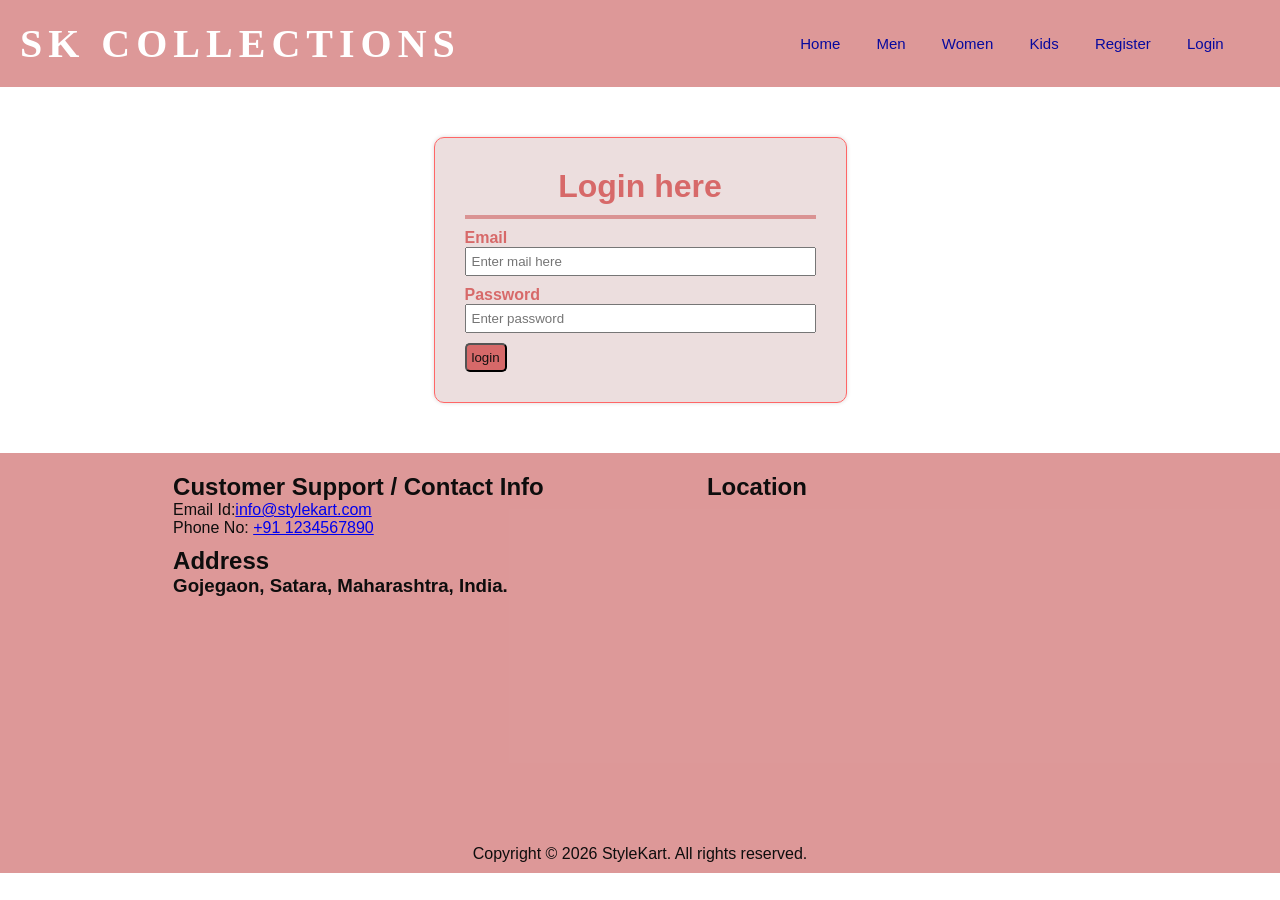
<file: Login.html>
<!DOCTYPE html>
<html lang="en">
<head>
    <meta charset="UTF-8">
    <meta name="viewport" content="width=device-width,initial-scale=1.0">
    <title>Login Page</title>
    <link rel="stylesheet" href="style.css">
</head>
<body>
    <header>
        <h1>SK COLLECTIONS</h1>
       <nav>
                <a href="index.html">Home</a>
                <a href="Men.html">Men</a>
                <a href="Women.html">Women</a>
                <a href="Kids.html">Kids</a>
                <a href="Register.html">Register</a>
                <a href="Login.html">Login</a>
</nav>
    </header>
    <main>
        <div class="form-container">
            <form action="post">
                <h1>Login here</h1>
                <label>Email</label>
                <input type="email" placeholder="Enter mail here"><br>
                <label>Password</label>
                <input type="password" placeholder="Enter password"><br>
                <input type="submit" value="login" class="btn-submit">
            </form>
        </div>  
    </main>
      <footer>
    <div>   
        <h2>Customer Support / Contact Info</h2>
        Email Id:<a href="mailto:info@stylekart.com">info@stylekart.com</a><br>
        Phone No: <a href="tel:+91 1234567890">+91 1234567890</a>
            <h2>Address</h2>
            <h3>Gojegaon, Satara, Maharashtra, India.</h3>
        </div>
        <div>
            <h2>Location</h2>
            <iframe src="https://www.google.com/maps/embed?pb=!1m18!1m12!1m3!1d2901.571398435448!2d74.10376484509072!3d17.64932124598907!2m3!1f0!2f0!3f0!3m2!1i1024!2i768!4f13.1!3m3!1m2!1s0x3bc23100583c040b%3A0x5bffd83dbb81ffa1!2sGojegoan!5e0!3m2!1sen!2sin!4v1791557931810!5m2!1sen!2sin" width="400" height="300" style="border:0;" allowfullscreen="" loading="lazy" referrerpolicy="strict-origin-when-cross-origin"></iframe>
        </div>
    </footer>
    <footer>
        <p align="center">Copyright &copy; 2026 StyleKart. All rights reserved.</p>
    </footer>
</body>
</html>
</file>
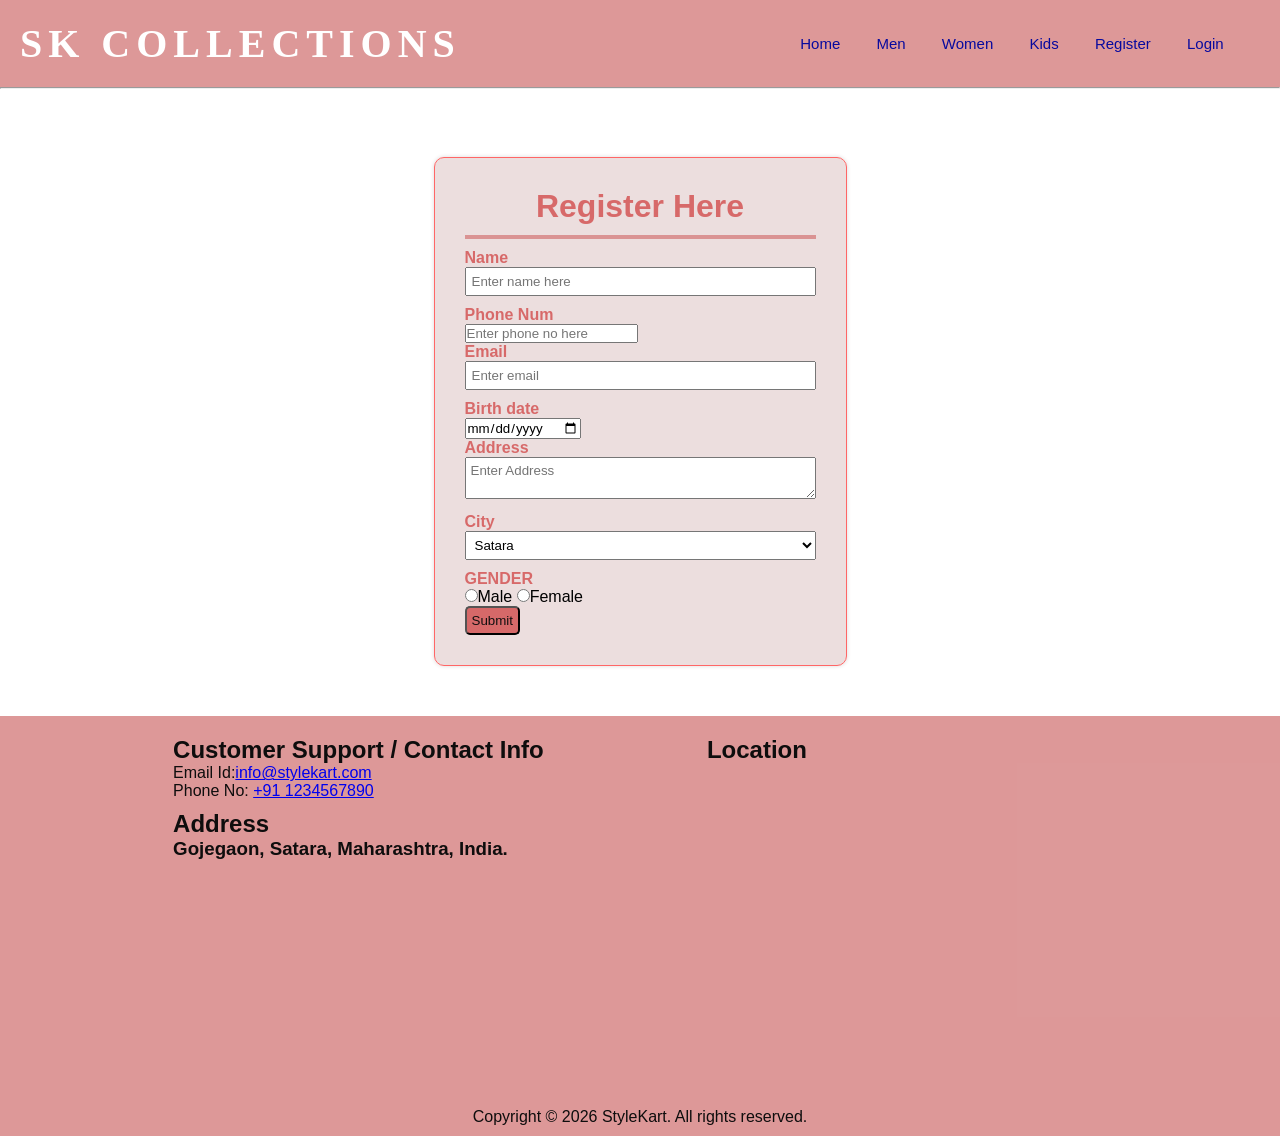
<file: Register.html>
<!DOCTYPE html>
<html lang="en">
<head>
    <meta charset="UTF-8">
    <meta name="viewport" content="width=device-width,initial-scale=1.0">
    <title>Register</title>
    <link rel="stylesheet" href="style.css">
</head>
<body>
    <header>
         <h1>SK COLLECTIONS</h1>
       <nav>
                <a href="index.html">Home</a>
                <a href="Men.html">Men</a>
                <a href="Women.html">Women</a>
                <a href="Kids.html">Kids</a>
                <a href="Register.html">Register</a>
                <a href="Login.html">Login</a>
</nav>
    </header>
    <main>
        <hr><br>
        <div class="form-container">
            <form action="post">
                <h1>Register Here</h1>
                <label>Name</label>
                <input type="text" placeholder="Enter name here">
                <br>
                <label>Phone Num</label>
                <input type="number" placeholder="Enter phone no here">
                <br>
                <label>Email</label>
                <input type="email" placeholder="Enter email">
                <br>
                <label>Birth date</label>
                <input type="date"><br>
                <label>Address</label>
                <textarea placeholder="Enter Address"></textarea>
                <br>
                <label>City</label>
                <select>
                    <option>Satara</option>
                    <option>Pune</option>
                    <option>Kolhapur</option>
                </select><br>
                <LABel>GENDER</LABel>
                <input type="radio" name="Gender" value="male">Male
                <input type="radio" name="Gender" value="female">Female<br>
                <input type="submit" class="btn-submit">
            </form>
        </div>

    </main>
   <footer>
    <div>   
        <h2>Customer Support / Contact Info</h2>
        Email Id:<a href="mailto:info@stylekart.com">info@stylekart.com</a><br>
        Phone No: <a href="tel:+91 1234567890">+91 1234567890</a>
            <h2>Address</h2>
            <h3>Gojegaon, Satara, Maharashtra, India.</h3>
        </div>
        <div>
            <h2>Location</h2>
            <iframe src="https://www.google.com/maps/embed?pb=!1m18!1m12!1m3!1d2901.571398435448!2d74.10376484509072!3d17.64932124598907!2m3!1f0!2f0!3f0!3m2!1i1024!2i768!4f13.1!3m3!1m2!1s0x3bc23100583c040b%3A0x5bffd83dbb81ffa1!2sGojegoan!5e0!3m2!1sen!2sin!4v1791557931810!5m2!1sen!2sin" width="400" height="300" style="border:0;" allowfullscreen="" loading="lazy" referrerpolicy="strict-origin-when-cross-origin"></iframe>
        </div>
    </footer>
    <footer>
        <p align="center">Copyright &copy; 2026 StyleKart. All rights reserved.</p>
    </footer>
</body>
</html>
</file>
<file: style.css>
*{
    box-sizing:border-box;
    padding:0px;
    margin:0px;
    font-family:Arial, Helvetica, sans-serif;
}
header{
    display:flex;
    justify-content:space-between;
    align-items:center ;
    padding: 20px;
    background-color:rgba(215, 135, 135, 0.851);
    color: white;
}
header h1{
    font-family: 'Times New Roman', Times, serif;
    font-size: 40px;
    /* text-shadow: white 0px 0px 5px,white 0px 0px 10px; */
    letter-spacing: 6px;
}
header nav{
    width:40%;
    display:flex;
    justify-content: space-evenly;
}

header nav a{
    color: rgb(7, 9, 158);
    text-decoration: none;
    font-size: 15px;
}

header nav a:hover{
    text-decoration: underline;
    color: rgb(23, 69, 221);
}
footer{
    display: flex;
    justify-content: space-evenly;
    background-color:rgba(215, 135, 135, 0.851);
    /* border: groove 5px black; */
    padding: 10px;
    color: rgb(14, 13, 13);
}
footer div h2{
    margin-top: 10px;
}
footer div iframe{
    margin-top: 20px;
}
/* footer div a{
    color: white;
} */
.menu-header
{
    font-family: 'Times New Roman', Times, serif;
    font-size: 40px;
    text-shadow: white 0px 0px 10px,white 0px 0px 15px;
    letter-spacing :5px;
    padding : 20px;
    background-color: #F8F9FA ;
    text-align: center;
}

.menu-container
{
    padding: 10px;
    display: flex;
    flex-direction: row;
    flex-wrap:wrap;
    justify-content: space-evenly;
    gap: 30px;
    width: 70%;
    margin: auto auto;
}

.menu{
    background-color: #F8F9FA ;
    border: solid 2px rgb(240, 226, 226);
    padding: 10px;
    border-radius: 10px ;
    transition: 1s;
    line-height: 30px;
}

.menu:hover{
    transform: translateY(-10px);
    box-shadow: 0px 5px 0px gray;

}
.btn{
    padding: 10px;
    color: white;
    font-weight: bold;
    border-radius: 5px;
    text-decoration:none ;
}

.btn-primary{
    background-color: rgb(224, 170, 33);
}

.btn-danger{
    background-color: rgb(211, 98, 80);
}
/* css for form container*/
.form-container
{
    background-color: white;
    background-size: cover;
    padding: 50px;
}

.form-container form{
    width: 35%;
    border: solid 1px rgb(255, 102, 102);
    margin: auto auto;
    border-radius: 10px;
    box-shadow: 0px 0px 4px rgb(220, 215, 215),0px 0px 5px white;
    background-color: rgba(228, 208, 208, 0.7);
    padding: 30px;
}

.form-container FORM h1{
    color: rgba(211, 85, 85, 0.851);
    text-align: center;
    padding-bottom: 10px;
    font-family: Arial, Helvetica, sans-serif;
    margin-bottom: 10px;
    border-bottom: solid 4px rgba(215, 135, 135, 0.851);
}

.form-container form label{
    display: block;
    color: rgba(211, 85, 85, 0.851);
    font-weight: bold;
}

.form-container form input[type=text],
.form-container form input[type=email],
.form-container form input[type=password],
.form-container form select,
.form-container form textarea
{
    width: 100%;
    margin-bottom: 10PX;
    padding: 5PX;
}
.btn-submit
{
    background-color:rgba(211, 85, 85, 0.851);
    padding: 5px;
    border-radius: 5px;
    color: rgb(18, 16, 16);

}
/* for jr apan minimze screen kale tr webside adjust zale pahja */
@media only screen and (max-width:800px)
{
    header,header nav,header nav a ,footer
    {
        display:block;
        width:100%;
    }
}
</file>
